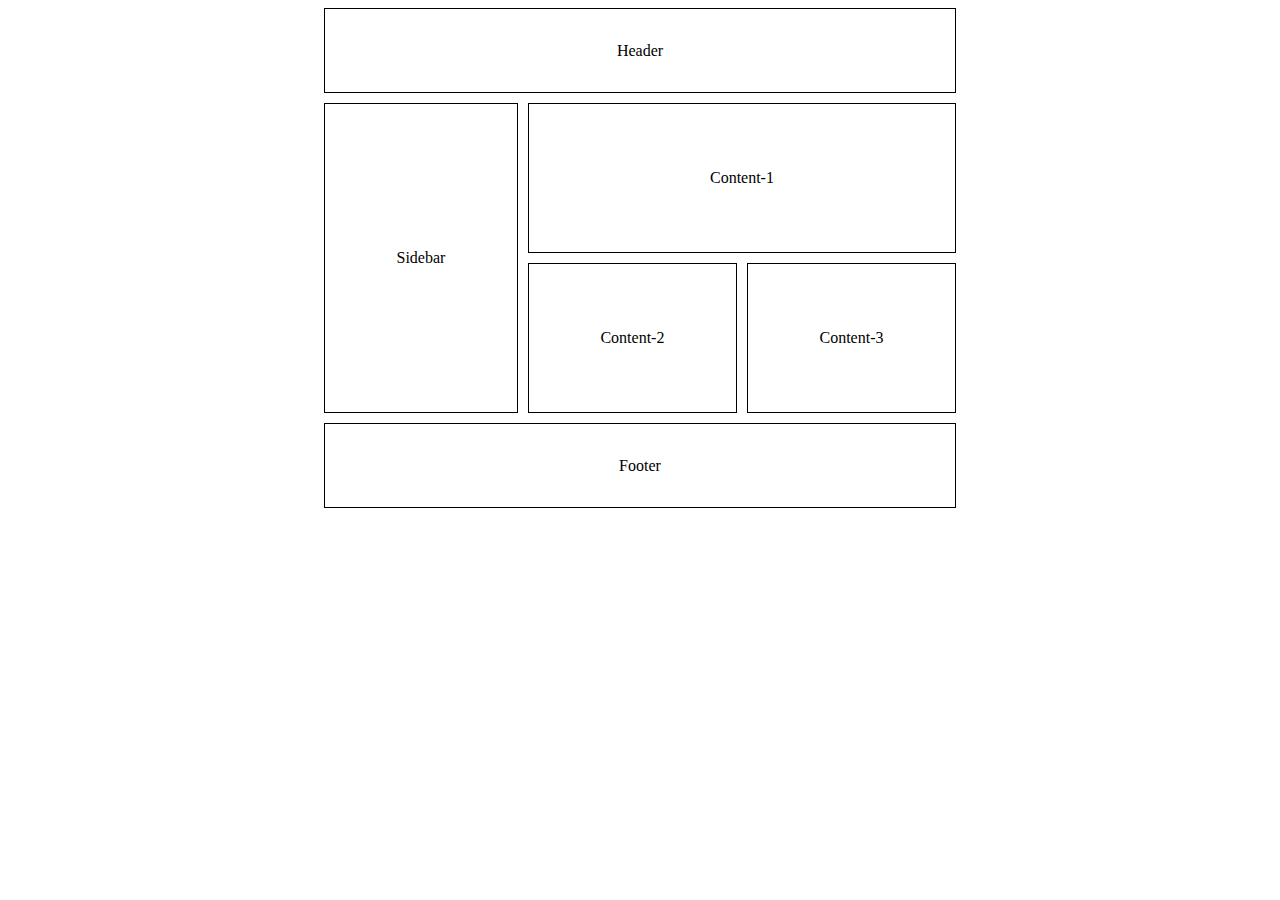
<file: index.html>
<!DOCTYPE html>
<html lang="en">

<head>
    <meta charset="UTF-8">
    <meta name="viewport" content="width=device-width, initial-scale=1.0">
    <title>Document</title>
    <style>
        .container {
            margin: 0 auto;
            width: 50%;
            display: grid;
            grid-template-areas: 'header header header'
                'sidebar content1 content1'
                'sidebar content1 content1'
                'sidebar content2 content3'
                'sidebar content2 content3'
                'footer footer footer'
            ;
            min-height: 500px;
            gap: 10px;

        }

        .container div {
            border: 1px solid black;
            display: flex;
            align-items: center;
            justify-content: center;
        }

        .item1 {
            grid-area: header;
        }

        .item2 {
            grid-area: sidebar;
        }

        .item3 {
            grid-area: content1;
        }

        .item4 {
            grid-area: content2;
        }

        .item5 {
            grid-area: content3;
        }

        .item6 {
            grid-area: footer;
        }
    </style>
</head>

<body>
    <div class="container">
        <div class="item1">Header</div>
        <div class="item2">Sidebar</div>
        <div class="item3">Content-1</div>
        <div class="item4">Content-2</div>
        <div class="item5">Content-3</div>
        <div class="item6">Footer</div>
    </div>
</body>

</html>
</file>
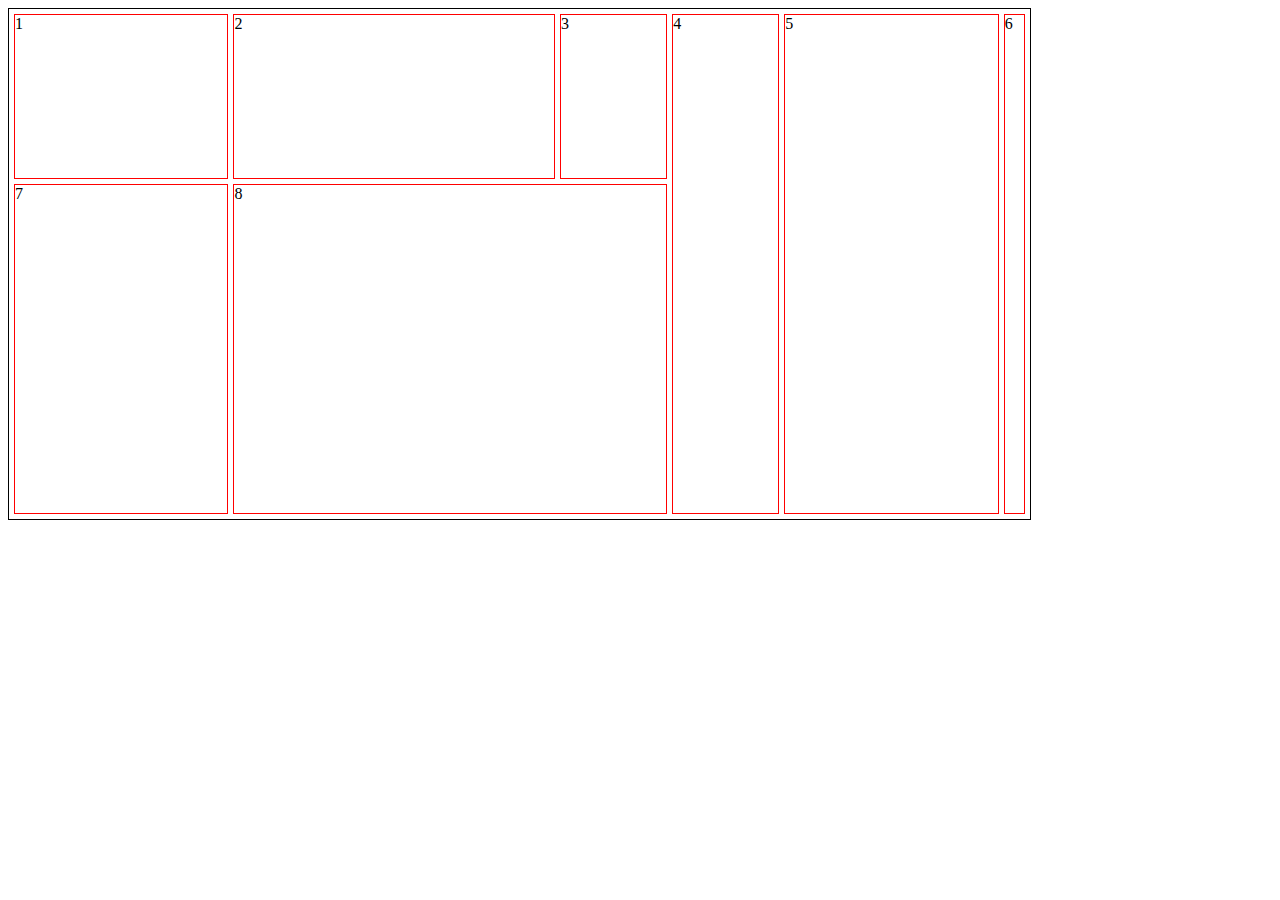
<file: index2.html>
<!DOCTYPE html>
<html lang="en">
<head>
    <meta charset="UTF-8">
    <meta name="viewport" content="width=device-width, initial-scale=1.0">
    <title>Document</title>
    <link rel="stylesheet" href="./style2.css">
</head>
<body>
    <div class="container">
        <div>1</div>
        <div>2</div>
        <div>3</div>
        <div style="grid-column: 4 / 5  ; grid-row:  1 /3;">4</div>
        <div style="grid-column: 5 / 6  ; grid-row:  1 /3;">5</div>
        <div style="grid-column: 6 / 7  ; grid-row:  1 /3;">6</div>
        <div>7</div>
        <div style="grid-column: 2 / span 2">8</div>
    </div>
</body>
</html>
</file>
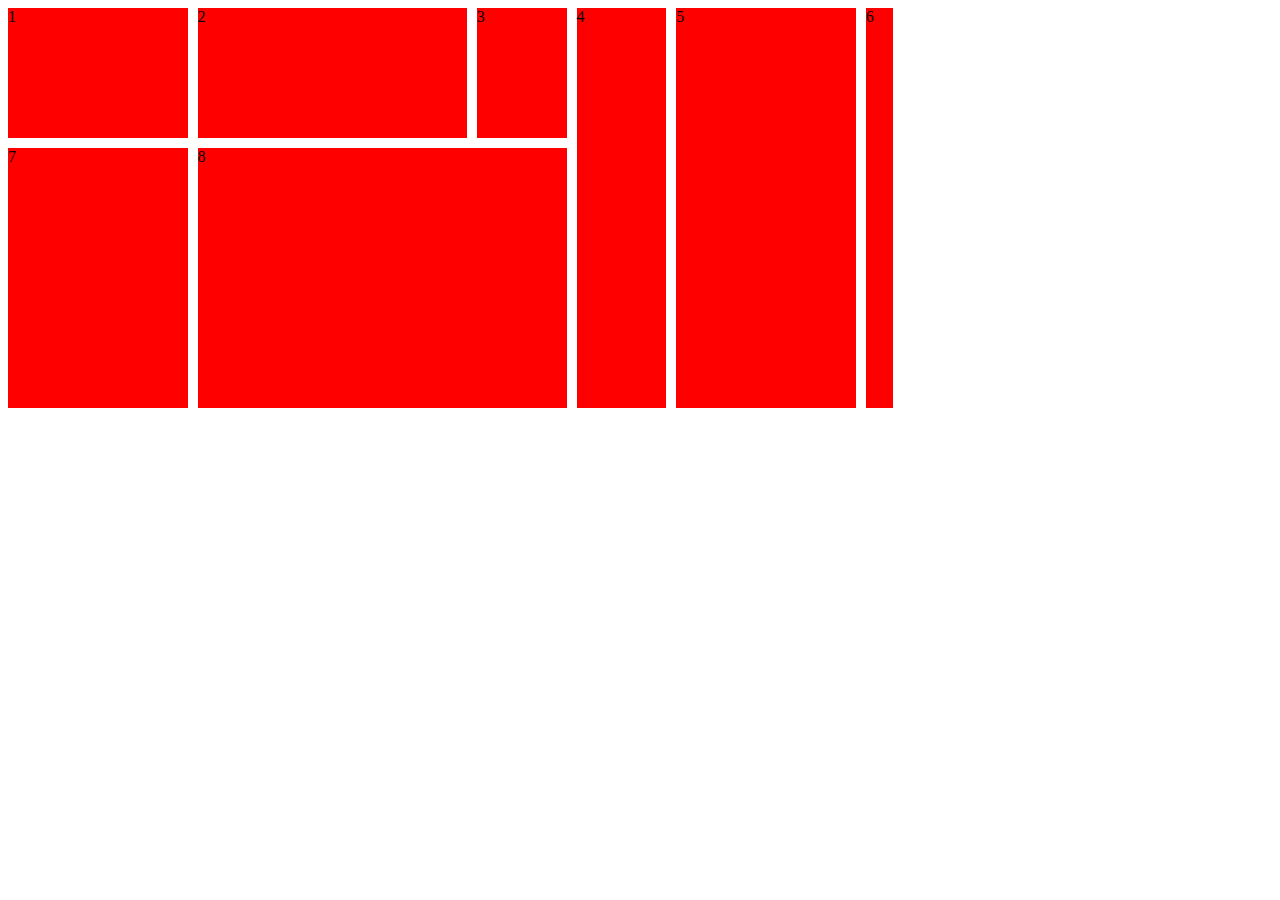
<file: index3.html>
<!DOCTYPE html>
<html lang="en">
<head>
    <meta charset="UTF-8">
    <meta name="viewport" content="width=device-width, initial-scale=1.0">
    <title>Document</title>
    <link rel="stylesheet" href="./style3.css">
</head>
<body>
    <div class="container">
        <div class="item1">1</div>
        <div class="item2">2</div>
        <div class="item3">3</div>
        <div class="item4">4</div>
        <div class="item5">5</div>
        <div class="item6">6</div>
        <div class="item7">7</div>
        <div class="item8">8</div>
    </div>
</body>
</html>
</file>
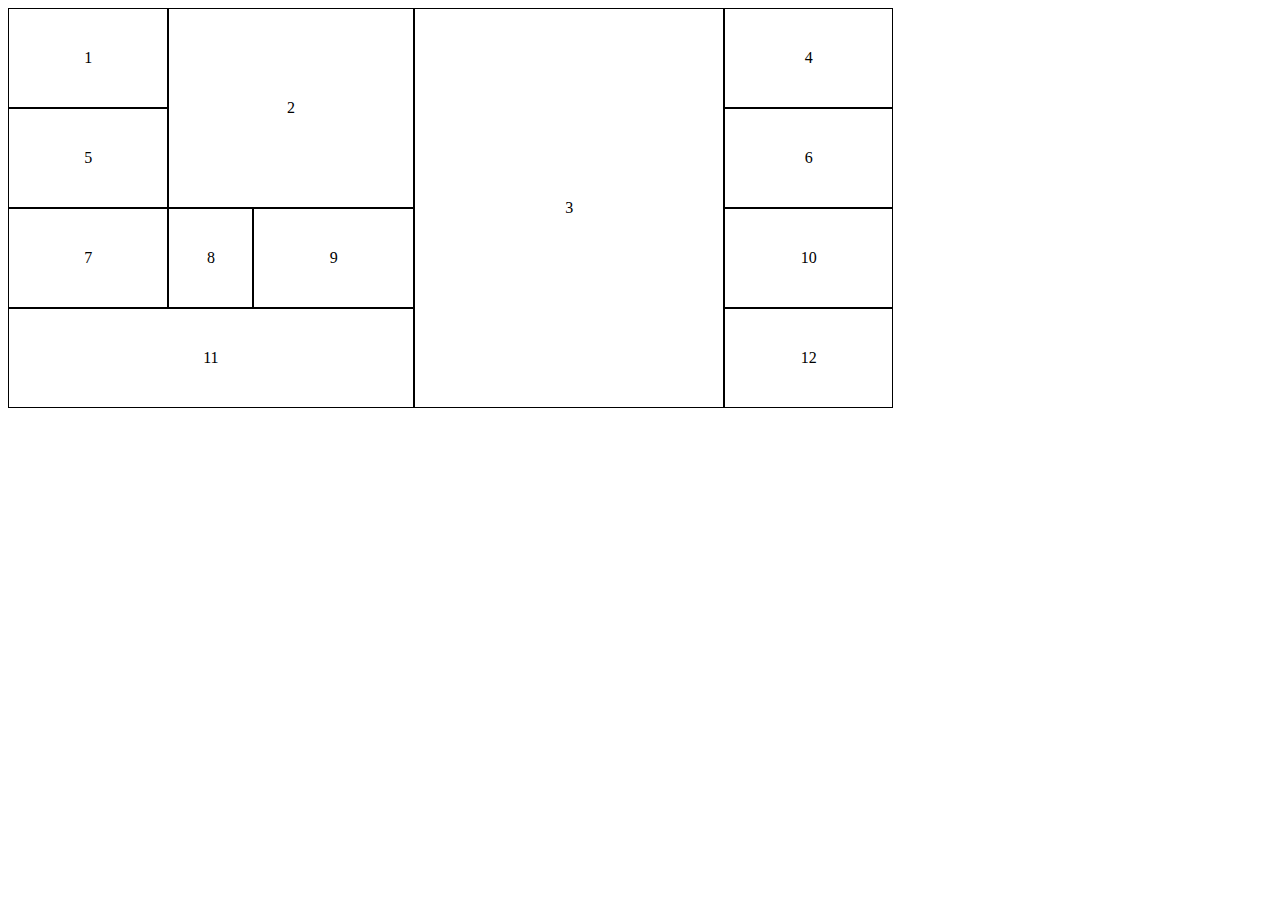
<file: index4.html>
<!DOCTYPE html>
<html lang="en">
<head>
    <meta charset="UTF-8">
    <meta name="viewport" content="width=device-width, initial-scale=1.0">
    <title>Document</title>
    <link rel="stylesheet" href="./style4.css">
</head>
<body>
    <div class="container">
        <div class="item1">1</div>
        <div class="item2">2</div>
        <div class="item3">3</div>
        <div class="item4">4</div>
        <div class="item5">5</div>
        <div class="item6">6</div>
        <div class="item7">7</div>
        <div class="item8">8</div>
        <div class="item9">9</div>
        <div class="item10">10</div>
        <div class="item11">11</div>
        <div class="item12">12</div>
    </div>
</body>
</html>
</file>
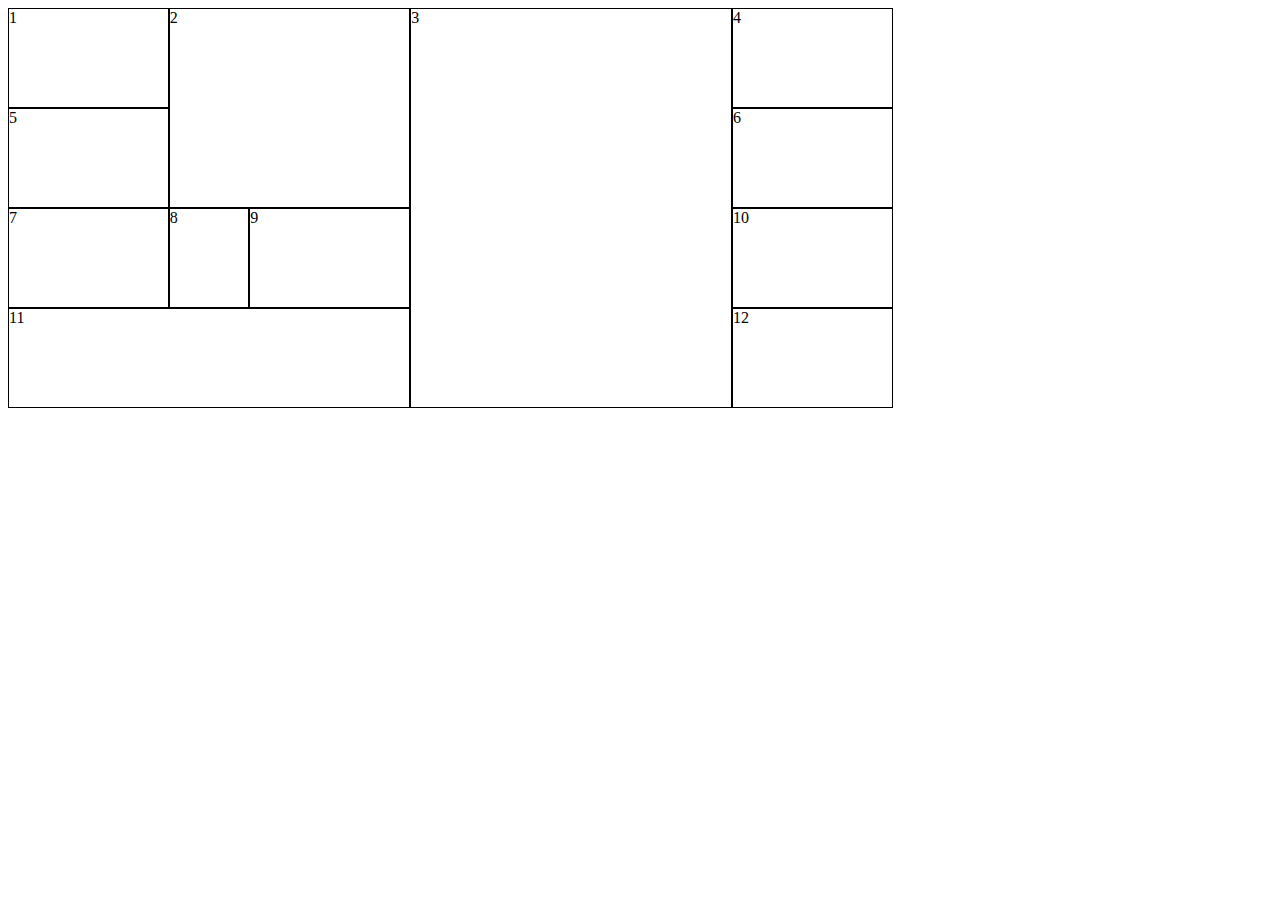
<file: index5.html>
<!DOCTYPE html>
<html lang="en">
<head>
    <meta charset="UTF-8">
    <meta name="viewport" content="width=device-width, initial-scale=1.0">
    <title>Document</title>
    <link rel="stylesheet" href="./style5.css">
</head>
<body>
    <div class="container">
        <div class="item1">1</div>
        <div class="item2">2</div>
        <div class="item3">3</div>
        <div class="item4">4</div>
        <div class="item5">5</div>
        <div class="item6">6</div>
        <div class="item7">7</div>
        <div class="item8">8</div>
        <div class="item9">9</div>
        <div class="item10">10</div>
        <div class="item11">11</div>
        <div class="item12">12</div>
    </div>
</body>
</html>
</file>
<file: style2.css>
.container{
    border: 1px solid black;
    display: grid;
    width: 80%;
    height: 500px;
    padding: 5px;
    grid-template-rows: 1fr 2fr;
    grid-template-columns: 2fr 3fr 1fr 1fr 2fr 0.2fr;
    gap: 5px;
}

.container div {
    border: 1px solid red;
}
</file>
<file: style3.css>
.container{
    width: 70%;
    height: 400px;
    display: grid;
    grid-template-columns: 2fr 3fr 1fr 1fr 2fr 0.3fr;
    grid-template-rows: 1fr 2fr;
    grid-template-areas: 'one two three four five six'
                         'seven eight eight four five six'
                                                
;
gap: 10px;
}

.container div {
    background-color: red;
}

.item1{
    grid-area: one;
}
.item2{
    grid-area: two;
}
.item3{
    grid-area: three;
}
.item4{
    grid-area: four;
}
.item5{
    grid-area: five;
}
.item6{
    grid-area: six;
}
.item7{
    grid-area: seven;
}
.item8{
    grid-area: eight;
}
</file>
<file: style4.css>
.container{
    display: grid;
    width: 70%;
    height: 400px;
    grid-template-areas: 'one one two two two three three three three four four'
                         'five five two two two three three three three six six'
                         'seven seven eight nine nine three three three three ten ten'
                         'eleven eleven eleven eleven eleven three three three three twelve twelve';
}

.container div{
    border: 1px solid black;
    display: flex;
    align-items: center;
    justify-content: center;
}

.item1{
    grid-area: one;
}
.item2{
    grid-area: two;
}
.item3{
    grid-area: three;
}
.item4{
    grid-area: four;
}
.item5{
    grid-area: five;
}
.item6{
    grid-area: six;
}

.item7{
    grid-area: seven;
}

.item8{
    grid-area: eight;
}

.item9{
    grid-area: nine;
}

.item10{
    grid-area: ten;
}
.item11{
    grid-area: eleven;
}
.item12{
    grid-area: twelve;
}
</file>
<file: style5.css>
.container{
    display: grid;
    width: 70%;
    height: 400px;
    grid-template-columns: 2fr 1fr 2fr 4fr 2fr;
    grid-template-rows: 1fr 1fr 1fr 1fr;
}

.container div {
    border: 1px solid black;
    
}

.item2{
    grid-column: 2 / 4;
    grid-row: 1/3;
}

.item3{
    grid-column: 4/5 ;
    grid-row: 1/5;
}

.item11{
    grid-column: 1/4;
}
</file>
